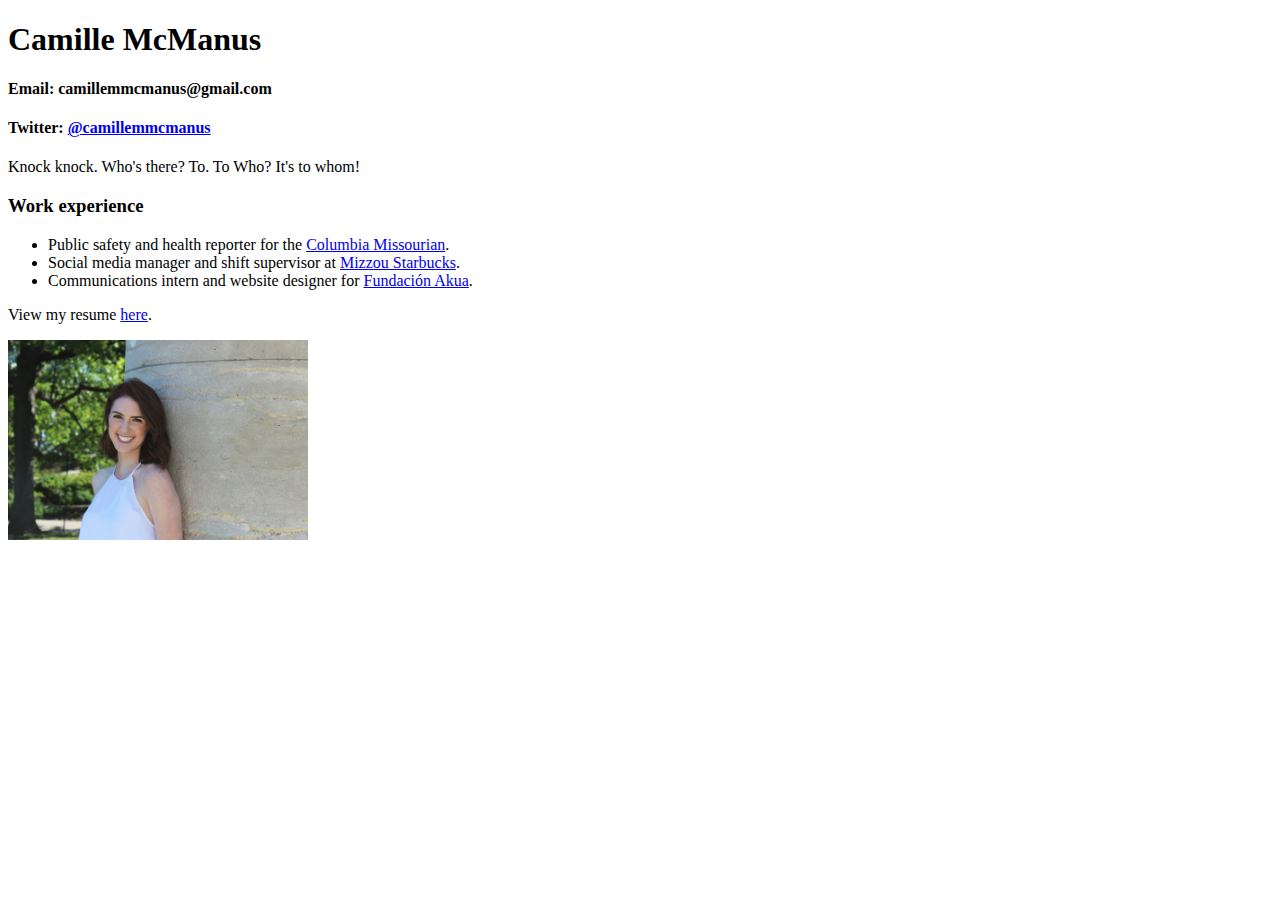
<file: oldindex.html>
<!DOCTYPE html PUBLIC "-//W3C//DTD XHTML 1.0 Transitional//EN"
   "http://www.w3.org/TR/xhtml1/DTD/xhtml1-transitional.dtd">

  <html xmlns="http://www.w3.org/1999/xhtml">

    <head>
      <title>Camille McManus</title>

      <meta http-equiv="content-type"
        content="text/html;charset=utf-8" />
    </head>
    <body>

      <h1>Camille McManus</h1>
      <h4>Email: camillemmcmanus@gmail.com</h4>
      <h4>Twitter: <a href="https://twitter.com/camillemcmanus" target="_blank">@camillemmcmanus</a></h4>
      <p>Knock knock. Who's there? To. To Who? It's to whom!</p>

      <h3>Work experience</h3>
      <ul>
        <li>Public safety and health reporter for the <a href="https://columbiamissourian.com" target="_blank">Columbia Missourian</a>.</li>
        <li>Social media manager and shift supervisor at <a href="https://www.instagram.com/mizzoustarbucks/?hl=en" target="_blank">Mizzou Starbucks</a>.</li>
        <li>Communications intern and website designer for <a href="http://www.fundacionakua.com/" target="_blank">Fundación Akua</a>.</li>
      </ul>


      <p>View my resume <a href="secondpage.html" target="_blank">here</a>.</p>
      <p><a href="mailto:camillemmcmanus@mail.missouri.edu"><img src="images/me.jpg" alt="Camille McManus standing in front of a column." width="300px" class="center"/></a></p>

      </body>

    </html>
</file>
